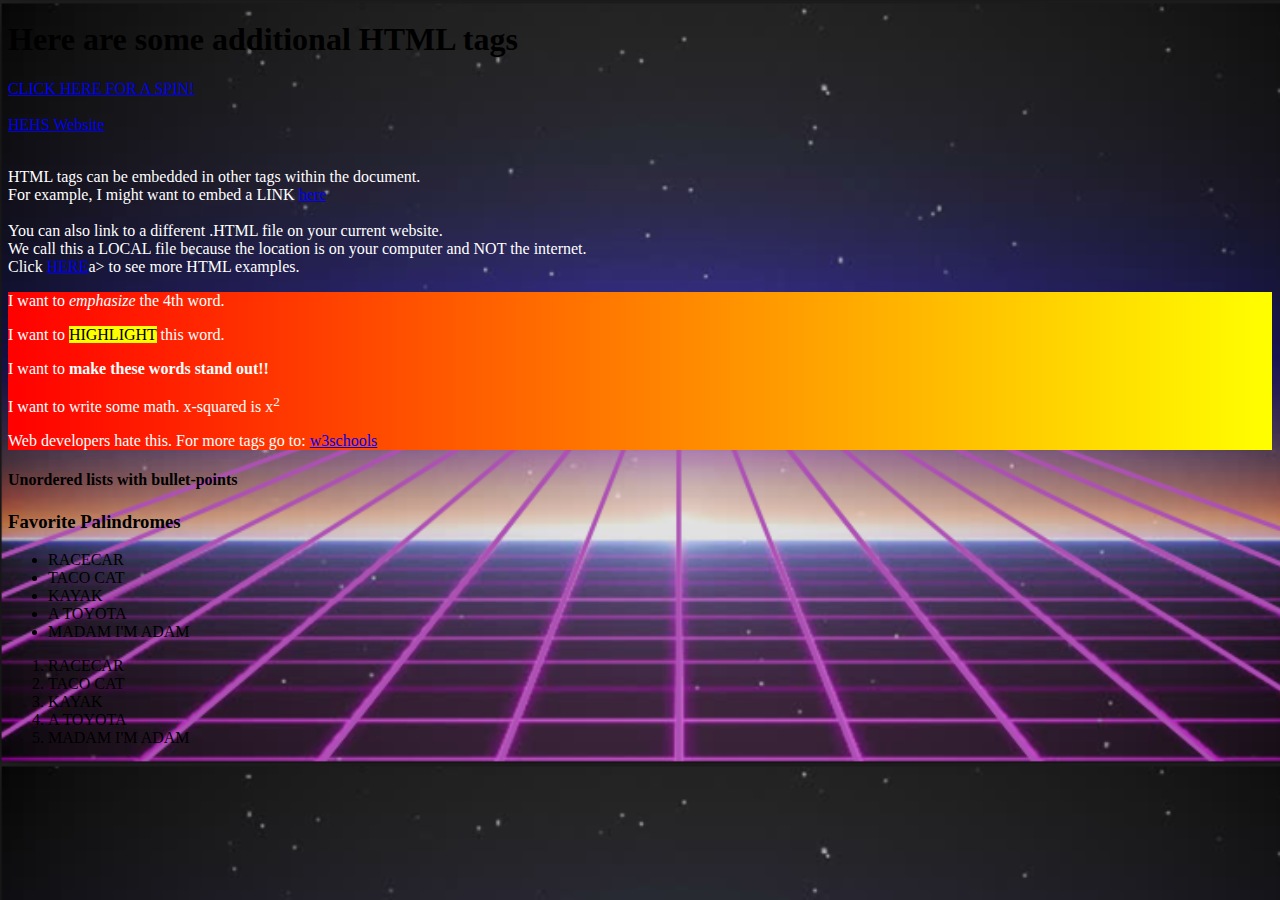
<file: index.html>
<!DOCTYPE html>
<html lang="en">
<head>
    <meta charset="UTF-8">
    <link rel="stylesheet" href="home.css">
    <title>Additional HTML</title>
</head>
<body>
<h1>Here are some additional HTML tags</h1>

<!--link to an external website-->
<a href="http://chihuahuaspin.com">CLICK HERE FOR A SPIN!</a>
<br>
<br>
<!--c
<create a link to hehs.d211.org -->
<a href="http://hehs.d211.org">HEHS Website</a>
 <br><br>
<!-- open paragraph tag-->
<p>
    HTML tags can be embedded in other tags within the document.<br>
    For example, I might want to embed a LINK <a HREF="http://dailyherald.com">here</a>
<br><br>
    You can also link to a different .HTML file on your current website.<br>
    We call this a LOCAL file because the location is on your computer and NOT the internet.<br>
    Click <a href="more.html">HERE</a>a> to see more HTML examples.
</p>
<div id="textExamples"> <!-- dive is a divider, mostly used for organizational purposes-->
    <!--inline text semantics allow you to EMPHASIZE specific parts
    of your content in many ways. THIS IS NOT DONE FOR STYLE, but
    rather, content reasons -->
    <p>I want to <em>emphasize</em> the 4th word.</p>
    <p>I want to <mark> HIGHLIGHT</mark> this word.</p>
    <p>I want to <strong>make these words stand out!!</strong></p>
    <p>I want to write some math. x-squared is x<sup>2</sup></p>
    <p>Web developers hate this. For more tags go to: <a href="http://www.w3schools.com">w3schools</a></p>

</div>

<div id="lists">
    <h4>Unordered lists with bullet-points</h4>
    <h3>Favorite Palindromes</h3>
    <ul> <!-- ul = Unordered List-->
        <li>RACECAR</li> <!-- list item-->
        <li>TACO CAT</li>
        <li>KAYAK</li>
        <li>A TOYOTA</li>
        <li>MADAM I'M ADAM</li>
    </ul>

    <ol> <!--ordered list-->
        <li>RACECAR</li>
        <li>TACO CAT</li>
        <li>KAYAK</li>
        <li>A TOYOTA</li>
        <li>MADAM I'M ADAM</li>

    </ol>

</div>
</body>


</body>
</html>
</file>
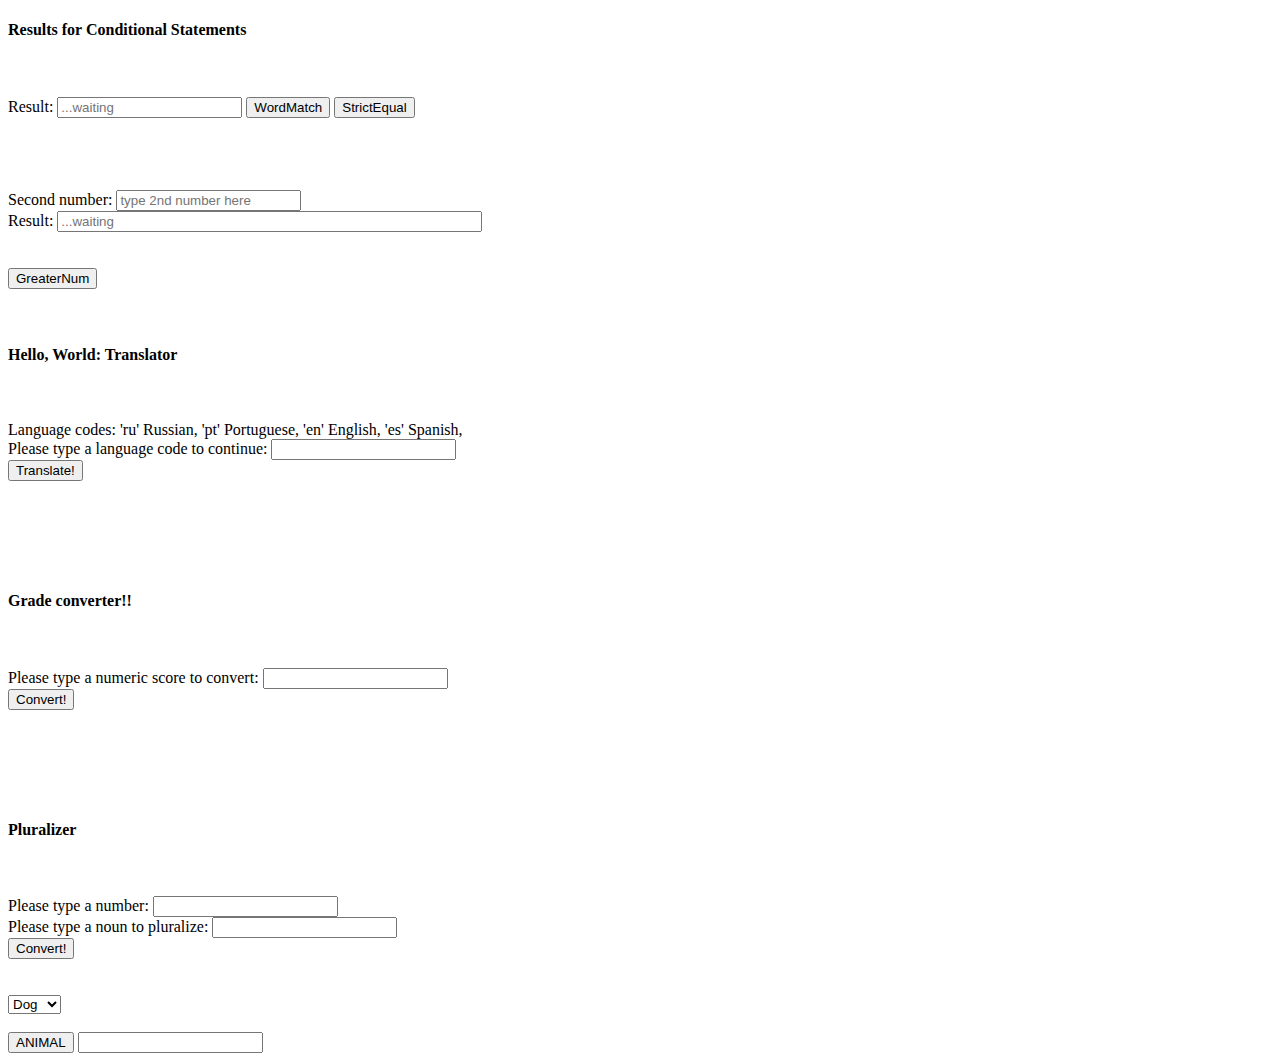
<file: JavaScript Mini-Projects/index.html>
<!DOCTYPE html>
<html lang="en" xmlns="http://www.w3.org/1999/html">
<head>
    <meta charset="UTF-8">
    <title>Javascript MiniProjs</title>
    <script src="myScript.js"></script>
</head>
<body>
<!--further organize my content by creating 'forms' on an HTML doc-->
<form name="ifThens">
    <h4>Results for Conditional Statements</h4>
    <br><br>
    Result: <input type="text"  name="result" readonly="true" placeholder="...waiting">
    <button type="button" onclick="document.ifThens.result.value=wordMatch()">WordMatch</button>
    <button type="button" onclick="document.ifThens.result.value=strictEqual()">StrictEqual</button>
</form>
<br><br><br>
<form name="project1">
    <img name="image+
    first number <input type="text name="input1" placeholder="type 1st number here">
    <br>
        Second number: <input type="text" name="input2" placeholder="type 2nd number here">
    <br>
    Result: <input type="text" name="result" randomly="true" placeholder="...waiting" size="50">
    <br><br><br>
    <button type="button" onclick="document.project1.result.value=greaterNum()">GreaterNum</button>

</form>
<br><br>
<form name="project2">
    <h4>Hello, World: Translator</h4>
    <br><br>
    Language codes: 'ru' Russian, 'pt' Portuguese, 'en' English, 'es' Spanish,
    <br>
    Please type a language code to continue: <input name="lang" type="text">
    <br>
    <button type="button" onclick="document.project2.result.value=helloWorld()">Translate!</button>
    <br><br>
    <input type="text" readonly="true" name="result" style="border-style: none">
</form>
<br><br><br>
<form name="project3">
    <h4>Grade converter!!</h4>
    <br><br>
    Please type a numeric score to convert: <input type="text" name="num1">
    <br>
    <button type="button" onclick="document.project3.result.value=assignGrade()">Convert!</button>
    <br><br>
    <input type="text" readonly="true" name="result" style="border-style: none">
</form>
<br><br><br>
<form name="project4">
    <h4>Pluralizer</h4>
    <br><br>
    Please type a number: <input type="text" name="num1">
    <br>
    Please type a noun to pluralize: <input type="text" name="word1">
    <br>
    <button type="button" onclick="document.project4.result.value=pluralize()">Convert!</button>
    <br><br>
    <input type="text" readonly="true" name="result" style="border-style: none">
</form>
<form name="project5">
    <select id="activities">
        <option value="dog">Dog</option>
        <option value="cat">Cat</option>
        <option value="woof">Woof</option>
    </select>
    <br><br>
    <button type="button" onclick="document.project5.result.value=animalReport()">ANIMAL</button>
    <input id="result">
</form>
</body>
</html>
</file>
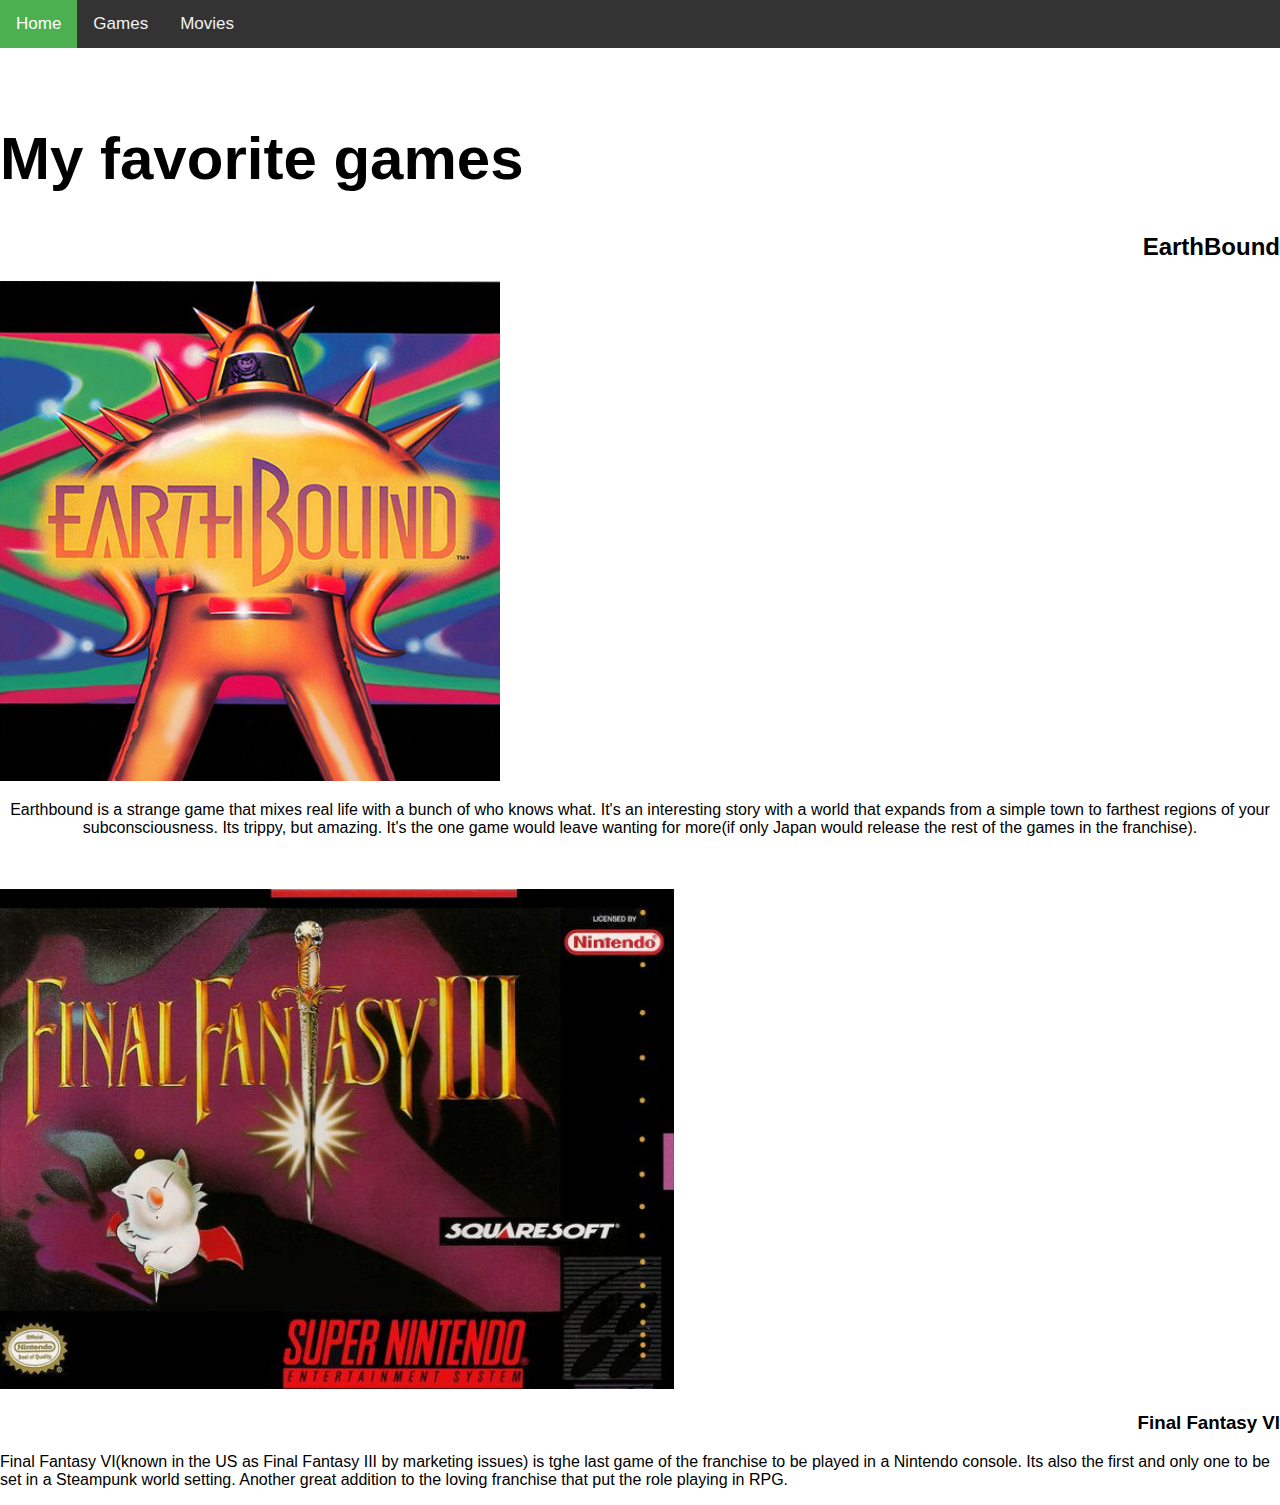
<file: games.html>
<!DOCTYPE html>
<html lang="en">
<head>
    <meta charset="UTF-8">
    <title>favorite video games</title>
</head>

<style>
    body {
        margin: 0;
        font-family: Arial, Helvetica, sans-serif;
    }

    .topnav {
        overflow: hidden;
        background-color: #333;
    }

    .topnav a {
        float: left;
        color: #f2f2f2;
        text-align: center;
        padding: 14px 16px;
        text-decoration: none;
        font-size: 17px;
    }

    .topnav a:hover {
        background-color: #ddd;
        color: black;
    }

    .topnav a.active {
        background-color: #4CAF50;
        color: white;
    }
</style>

<div class="topnav">
    <a class="active" href="mypage.html">Home</a>
    <a href="games.html">Games</a>
    <a href="movies.html">Movies</a>

</div>
<br><br>

<body>
<h1 style="font-size: 60px;">My favorite games</h1>

<h2 style="text-align: right" style="font-size:larger">EarthBound</h2>
<!--insert image to the left of heading 2-->

<img src="img/earthbound.jpg" style="width: 500px; height: 500px;">

<!--open paragraph center right-->

<p style="text-align:center" style="font-family: 'Arial Rounded MT Bold'";
<P>
    Earthbound is a strange game that mixes real life with a bunch of who knows what. It's an interesting story with
a world that expands from a simple town to farthest regions of your subconsciousness. Its trippy, but amazing. It's the one game
    would leave wanting for more(if only Japan would release the rest of the games in the franchise).
</P>
<br><br>

<img src="img/Final_Fantasy_VI.jpg" style="align-content: left" style="width=500" height=500">

<h3 style="text-align: right" style="font-size: larger">Final Fantasy VI</h3>

<p>
 Final Fantasy VI(known in the US as Final Fantasy III by marketing issues) is tghe last game of the franchise to be played
    in a Nintendo console. Its also the first and only one to be set in a Steampunk world setting. Another great addition to the loving
    franchise that put the role playing in RPG.

</p>

</body>
</html>
</file>
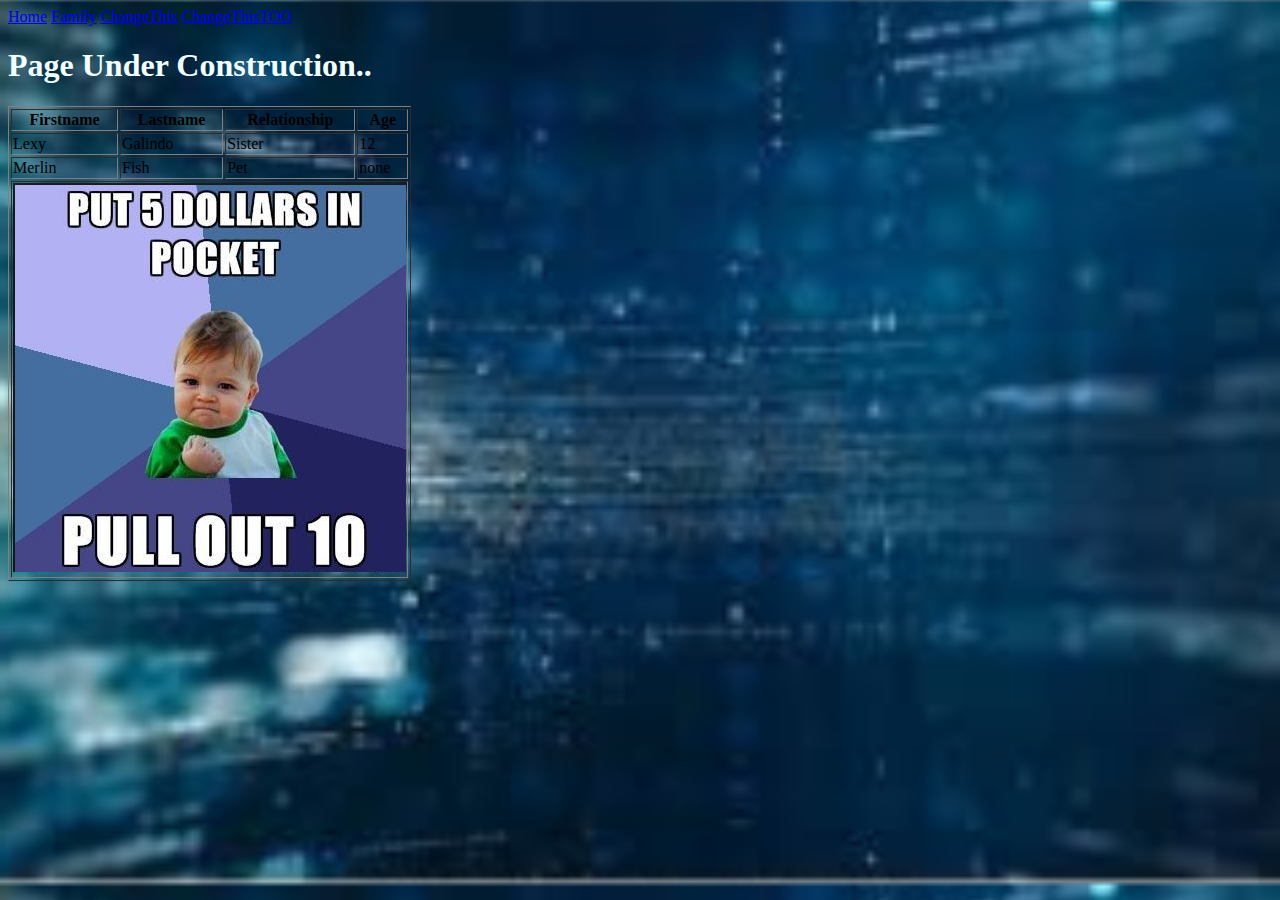
<file: more.html>
<!DOCTYPE html>
<html lang="en">
<head>
    <meta charset="UTF-8">
    <title>Even More HTML</title>
    <link rel="stylesheet" href="more.css">
</head>
<body>
<div class="topnav">
    <a class="active" href="index.html">Home</a>
    <a href="more.html">Family</a>
    <a href="changeThis">ChangeThis</a>
    <a href="ChangeThisTOO">ChangeThisTOO</a>
</div>

<h1>Page Under Construction..</h1>
<!--
A HTML table is defined with the <table> tag.

Each table row is defined with the <tr> tag (table row).
A table header is defined with the <th> tag (table header).
By default, table headings are BOLD and CENTERED.
A table data/cell is defined with the <td> tag.
-->

<table style="width: auto" id="firstTable" border="solid">
    <tr>
        <th>Firstname</th>
        <th>Lastname</th>
        <th>Relationship</th>
        <th>Age</th>
    </tr>
        <td>Lexy</td>
        <td>Galindo</td>
        <td>Sister</td>
        <td>12</td>
    </tr>
    <tr>
        <td>Merlin</td>
        <td>Fish</td>
        <td>Pet</td>
        <td>none</td>
    </tr>
        <td colspan="4">
            <img src="img/meme.jpg">

        </td>
    </tr>

</table>

</body>
</html>
</file>
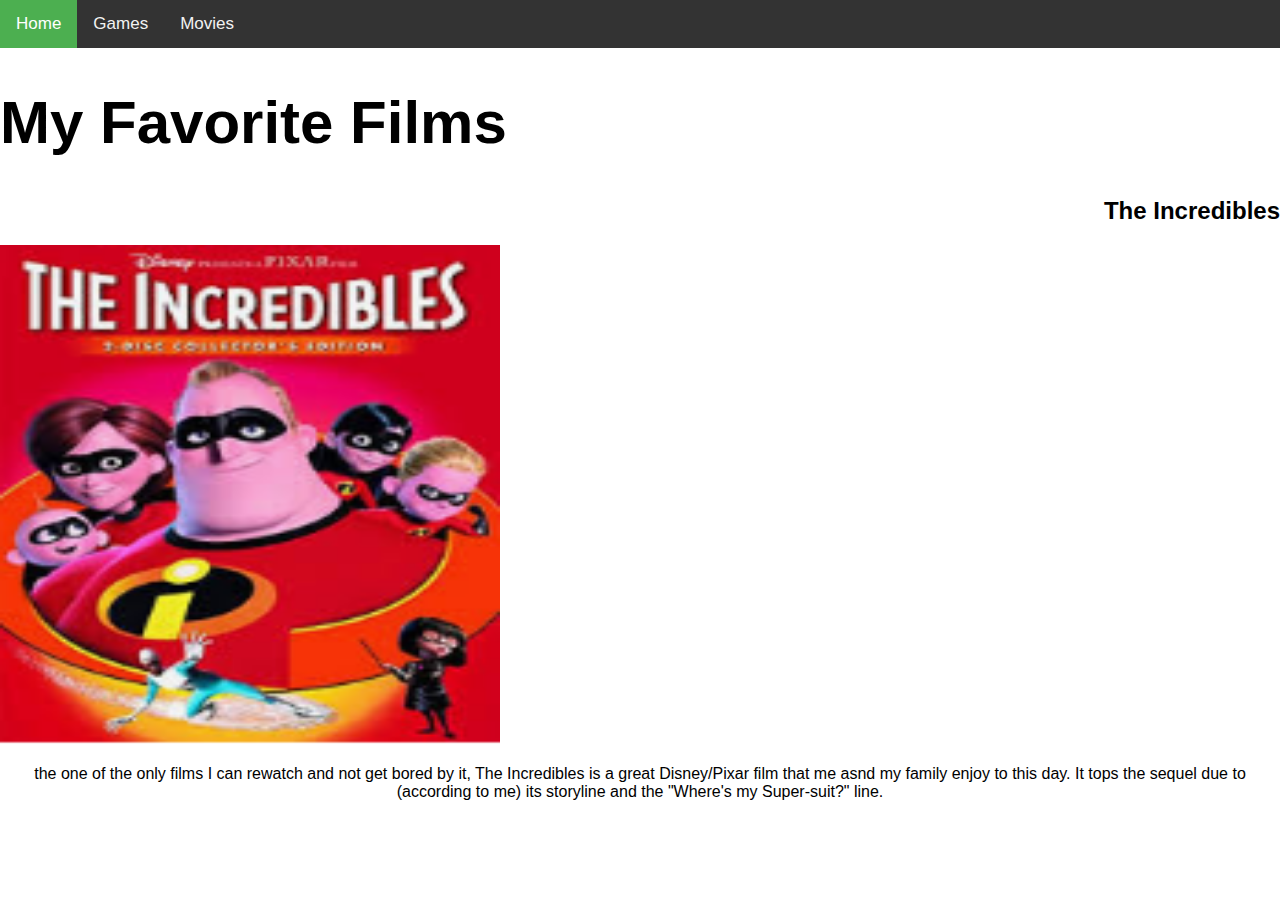
<file: movies.html>
<!DOCTYPE html>
<html lang="en">
<head>
    <meta charset="UTF-8">
    <title>My Favorite Movies</title>
</head>
<!-- here you place the top navigation bar. Tags and references can be found in WWW.W3SCHOOLS.COM-->
<style>
    body {
        margin: 0;
        font-family: Arial, Helvetica, sans-serif;
    }

    .topnav {
        overflow: hidden;
        background-color: #333;
    }

    .topnav a {
        float: left;
        color: #f2f2f2;
        text-align: center;
        padding: 14px 16px;
        text-decoration: none;
        font-size: 17px;
    }

    .topnav a:hover {
        background-color: #ddd;
        color: black;
    }

    .topnav a.active {
        background-color: #4CAF50;
        color: white;
    }
</style>
<div class="topnav">
    <a class="active" href="mypage.html">Home</a>
    <a href="games.html">Games</a>
    <a href="movies.html">Movies</a>

</div>

<body>
<h1 style="font-size: 60px">My Favorite Films</h1>

<h2 style="text-align: right" style="font-size:larger">The Incredibles</h2>
<!--insert image here-->
<img src="img/the%20incredibles.jpg" style="width: 500px; height: 500px">
<p style="text-align: center" style="font-family: 'Adobe Garamond Pro Bold'";>
    the one of the only films I can rewatch and not get bored by it, The Incredibles is a great Disney/Pixar film that me asnd my family enjoy to this day. It tops the sequel due to (according to me) its storyline
    and the "Where's my Super-suit?" line.
</p>


</body>
</html>
</file>
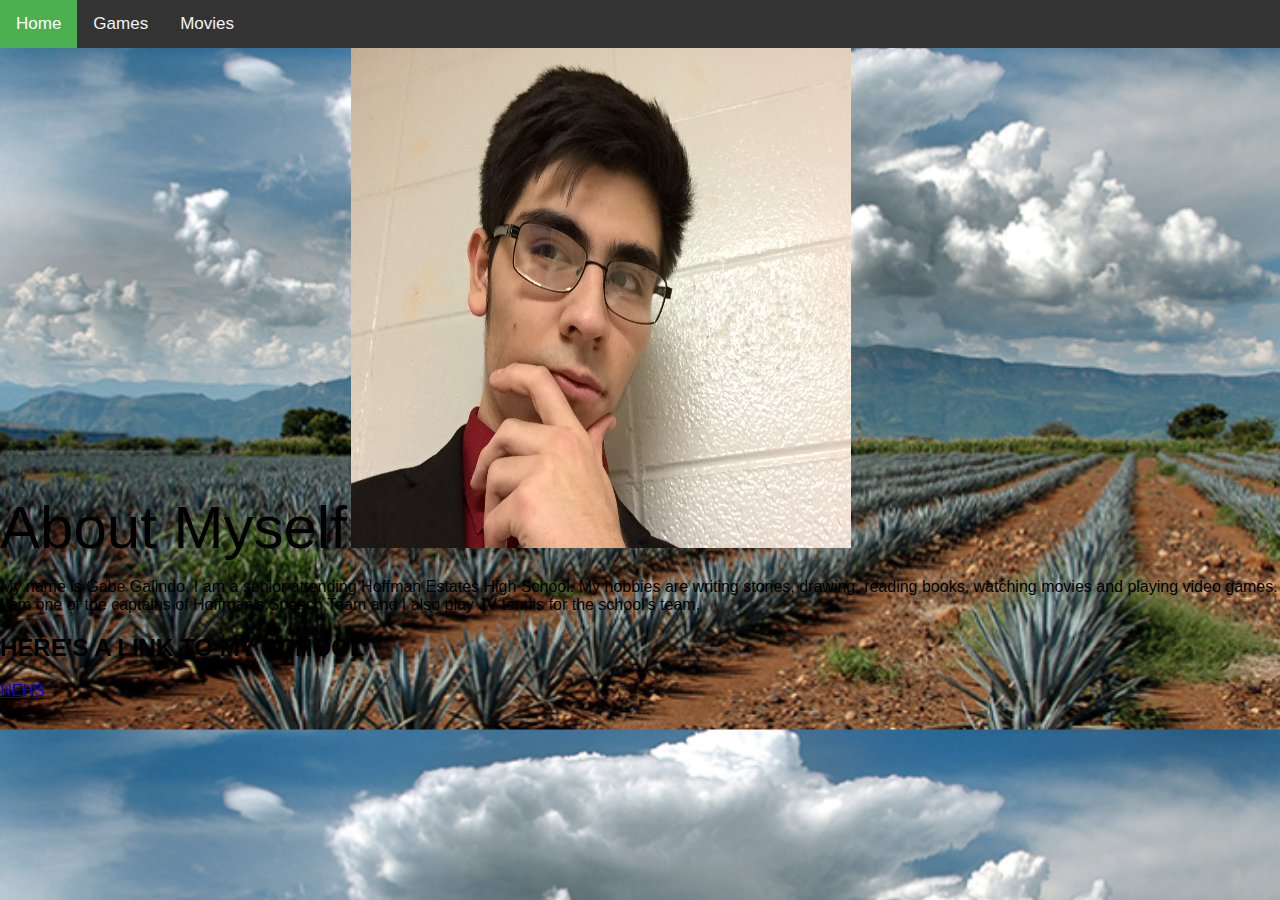
<file: mypage.html>
<!DOCTYPE html>
<html lang="en">
<head>
    <meta charset="UTF-8">
    <link rel="stylesheet" href="mypage.css">
    <title>My Personal Page</title>

</head>
<!-- here you place the top navigation bar. Tags and references can be found in WWW.W3SCHOOLS.COM-->
<style>
    body {
        margin: 0;
        font-family: Arial, Helvetica, sans-serif;
    }

    .topnav {
        overflow: hidden;
        background-color: #333;
    }

    .topnav a {
        float: left;
        color: #f2f2f2;
        text-align: center;
        padding: 14px 16px;
        text-decoration: none;
        font-size: 17px;
    }

    .topnav a:hover {
        background-color: #ddd;
        color: black;
    }

    .topnav a.active {
        background-color: #4CAF50;
        color: white;
    }
</style>

<div class="topnav">
    <a class="active" href="mypage.html">Home</a>
    <a href="games.html">Games</a>
    <a href="movies.html">Movies</a>

</div>


<body>

<hl style="font-size: 60px;">About Myself</hl>
<!-- reveal image of me-->


<img src="img/myface.jpg" style="width:500px;height:500px;">

<!-- open a paragraph tag-->
    <P style="text-align:center">
    <p style="color: azure";>

<p>
    My name is Gabe Galindo, I am a senior attending Hoffman Estates High School. My hobbies are writing stories,
    drawing, reading books, watching movies and playing video games. I am one of the captains of Hoffman's Speech Team and I also play
    JV tennis for the school's team.
</P>

<h2>HERE'S A LINK TO MY SCHOOL</h2> <a href="http://hehs.d211.org"> HEHS </a>



</body>
</html>
</file>
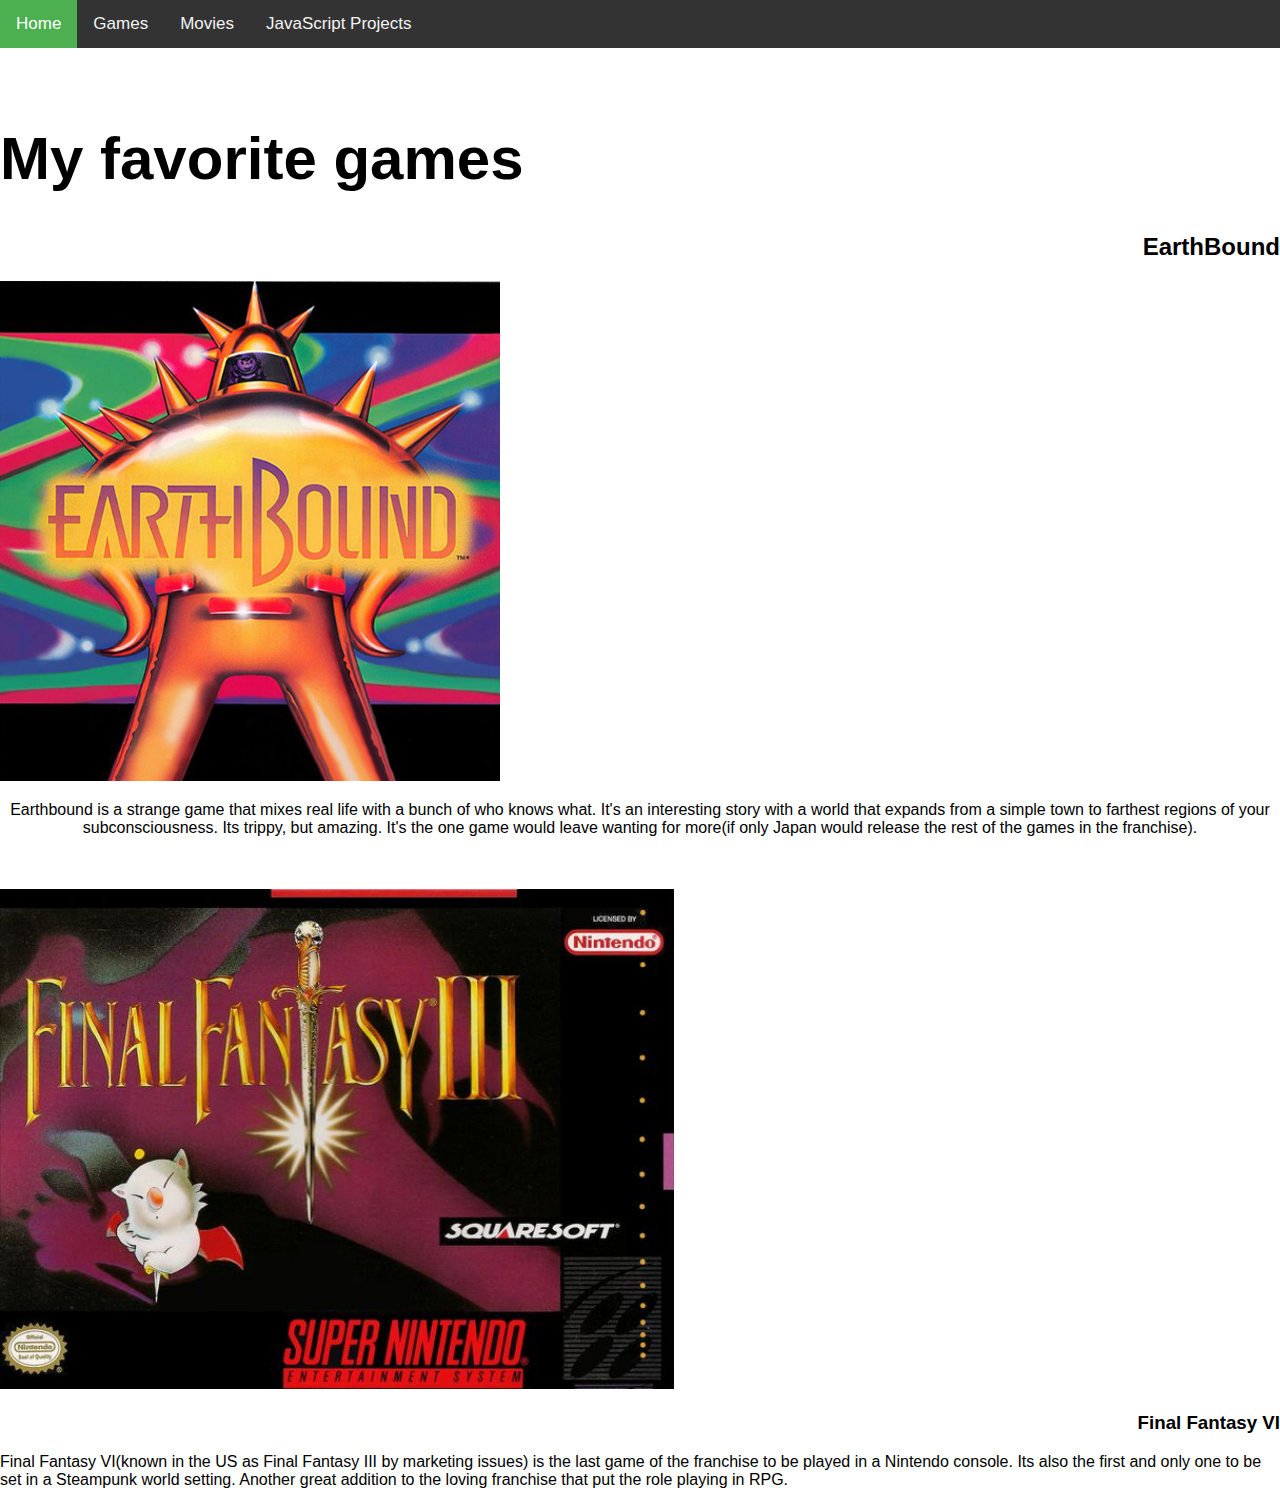
<file: Additional HTML tags/games.html>
<!DOCTYPE html>
<html lang="en">
<head>
    <meta charset="UTF-8">
    <title>favorite video games</title>
</head>

<style>
    body {
        margin: 0;
        font-family: Arial, Helvetica, sans-serif;
    }

    .topnav {
        overflow: hidden;
        background-color: #333;
    }

    .topnav a {
        float: left;
        color: #f2f2f2;
        text-align: center;
        padding: 14px 16px;
        text-decoration: none;
        font-size: 17px;
    }

    .topnav a:hover {
        background-color: #ddd;
        color: black;
    }

    .topnav a.active {
        background-color: #4CAF50;
        color: white;
    }
</style>

<div class="topnav">
    <a class="active" href="mypage.html">Home</a>
    <a href="games.html">Games</a>
    <a href="movies.html">Movies</a>
    <a href="Homeprojects.html">JavaScript Projects</a>

</div>
<br><br>

<body>
<h1 style="font-size: 60px;">My favorite games</h1>

<h2 style="text-align: right" style="font-size:larger">EarthBound</h2>
<!--insert image to the left of heading 2-->

<img src="img/earthbound.jpg" style="width: 500px; height: 500px;">

<!--open paragraph center right-->

<p style="text-align:center" style="font-family: 'Arial Rounded MT Bold'";
<P>
    Earthbound is a strange game that mixes real life with a bunch of who knows what. It's an interesting story with
a world that expands from a simple town to farthest regions of your subconsciousness. Its trippy, but amazing. It's the one game
    would leave wanting for more(if only Japan would release the rest of the games in the franchise).
</P>
<br><br>

<img src="img/Final_Fantasy_VI.jpg" style="align-content: left" style="width=500" height=500">

<h3 style="text-align: right" style="font-size: larger">Final Fantasy VI</h3>

<p>
 Final Fantasy VI(known in the US as Final Fantasy III by marketing issues) is the last game of the franchise to be played
    in a Nintendo console. Its also the first and only one to be set in a Steampunk world setting. Another great addition to the loving
    franchise that put the role playing in RPG.

</p>

</body>
</html>
</file>
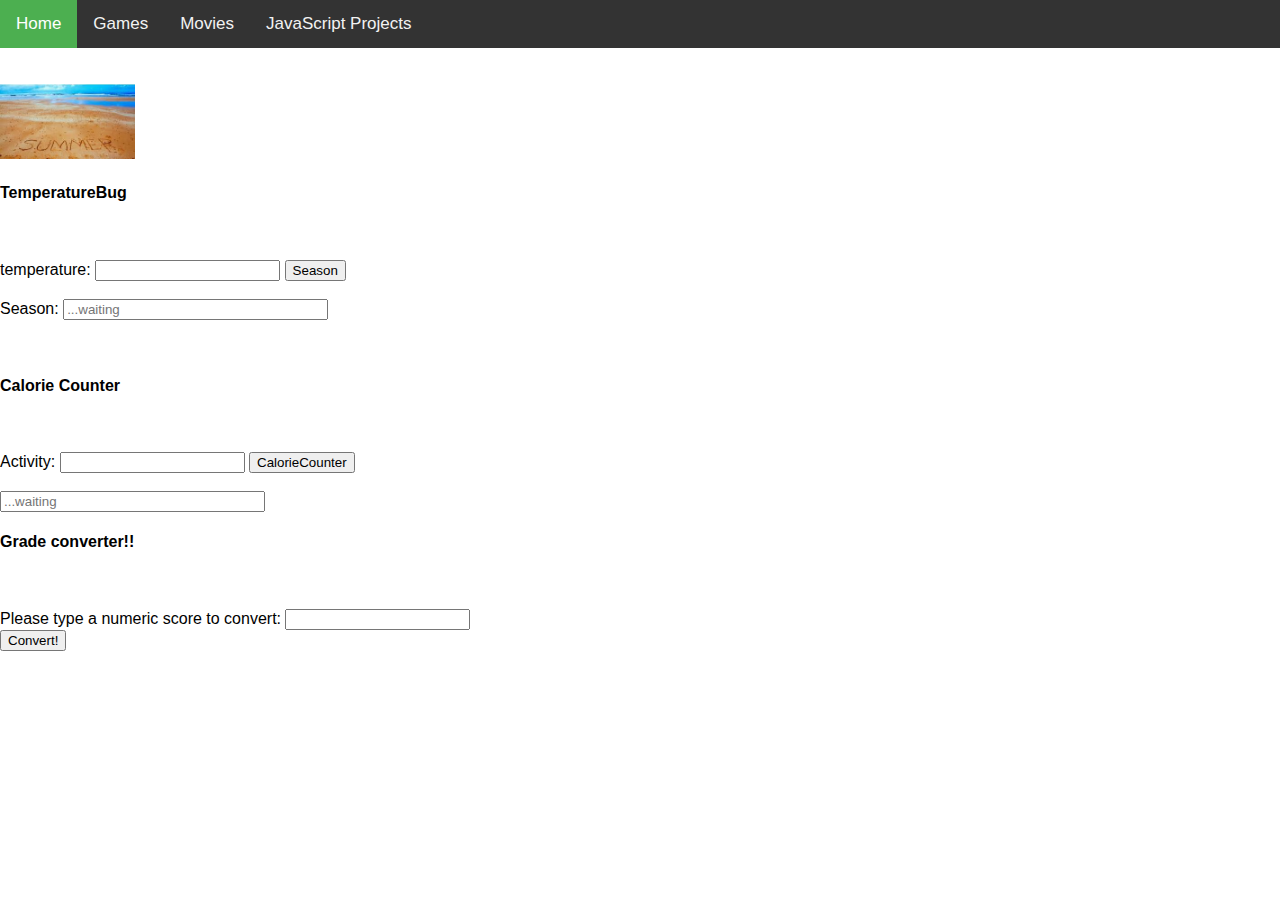
<file: Additional HTML tags/Homeprojects.html>
<!DOCTYPE html>
<html lang="en" xmlns="http://www.w3.org/1999/html">
<head>
    <meta charset="UTF-8">
    <title>HomeProjects</title>
    <script src="myownscript.js"></script>
</head>
<style>
    body {
        margin: 0;
        font-family: Arial, Helvetica, sans-serif;
    }

    .topnav {
        overflow: hidden;
        background-color: #333;
    }

    .topnav a {
        float: left;
        color: #f2f2f2;
        text-align: center;
        padding: 14px 16px;
        text-decoration: none;
        font-size: 17px;
    }

    .topnav a:hover {
        background-color: #ddd;
        color: black;
    }

    .topnav a.active {
        background-color: #4CAF50;
        color: white;
    }
</style>

<div class="topnav">
    <a class="active" href="mypage.html">Home</a>
    <a href="games.html">Games</a>
    <a href="movies.html">Movies</a>
    <a href="Homeprojects.html">JavaScript Projects</a>
</div>
<br><br>
<body>
<img id="weather" src="img/beach.JPG" height="75">

<form name="conditional">
    <h4>TemperatureBug</h4>
    <br><br>
    temperature: <input type="text" name="degrees">
    <button type="button" onclick="document.conditional.result.value=season()">Season</button>
    <br><br>
   Season: <input type="text" name="result" readonly="true" placeholder="...waiting" size="30">

<br><br><br>


</form>

<form name="calories">
    <h4>Calorie Counter</h4>
    <br><br>
    Activity: <input type="text" name="actions">
    <button type="button" onclick="document.calories.result.value=CalorieCounter()">CalorieCounter</button>
    <br><br>
    <input type="text" name="result" readonly="true" placeholder="...waiting" size="30">

</form>
<form name="project3">
    <h4>Grade converter!!</h4>
    <br><br>
    Please type a numeric score to convert: <input type="text" name="num1">
    <br>
    <button type="button" onclick="document.project3.result.value=assignGrade()">Convert!</button>
    <br><br>
    <input type="text" readonly="true" name="result" style="border-style: none">
</form>
</body>
</html>
</file>
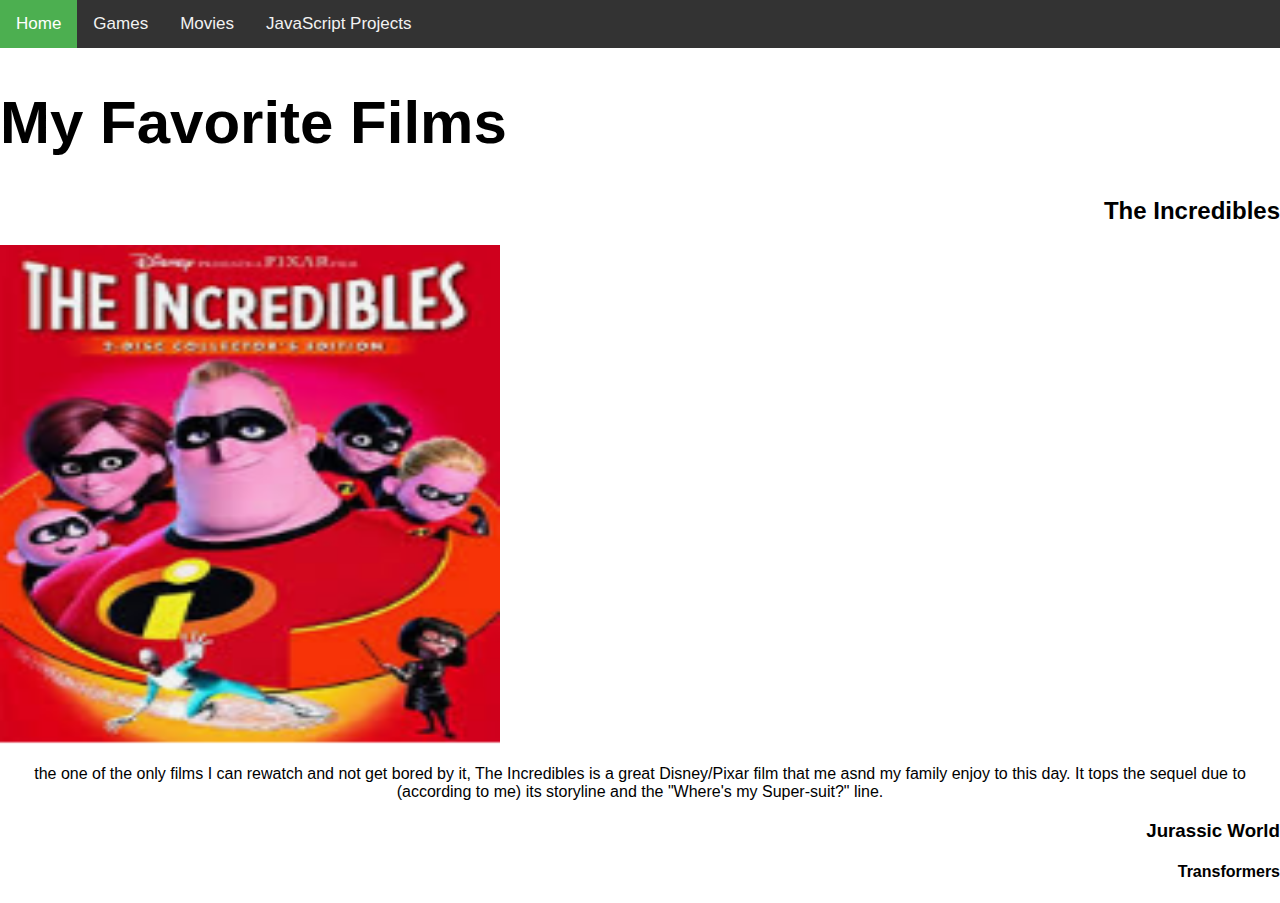
<file: Additional HTML tags/movies.html>
<!DOCTYPE html>
<html lang="en">
<head>
    <meta charset="UTF-8">
    <title>My Favorite Movies</title>
</head>
<!-- here you place the top navigation bar. Tags and references can be found in WWW.W3SCHOOLS.COM-->
<style>
    body {
        margin: 0;
        font-family: Arial, Helvetica, sans-serif;
    }

    .topnav {
        overflow: hidden;
        background-color: #333;
    }

    .topnav a {
        float: left;
        color: #f2f2f2;
        text-align: center;
        padding: 14px 16px;
        text-decoration: none;
        font-size: 17px;
    }

    .topnav a:hover {
        background-color: #ddd;
        color: black;
    }

    .topnav a.active {
        background-color: #4CAF50;
        color: white;
    }
</style>
<div class="topnav">
    <a class="active" href="mypage.html">Home</a>
    <a href="games.html">Games</a>
    <a href="movies.html">Movies</a>
    <a href="Homeprojects.html">JavaScript Projects</a>

</div>

<body>
<h1 style="font-size: 60px">My Favorite Films</h1>

<h2 style="text-align: right" style="font-size:larger">The Incredibles</h2>
<!--insert image here-->
<img src="img/the%20incredibles.jpg" style="width: 500px; height: 500px">
<p style="text-align: center" style="font-family: 'Adobe Garamond Pro Bold'";>
    the one of the only films I can rewatch and not get bored by it, The Incredibles is a great Disney/Pixar film that me asnd my family enjoy to this day. It tops the sequel due to (according to me) its storyline
    and the "Where's my Super-suit?" line.
</p>

<h3 style="text-align: right" style="font-size:larger">Jurassic World</h3>

<h4 style="text-align: right" style="font-size:larger">Transformers</h4>

</body>
</html>
</file>
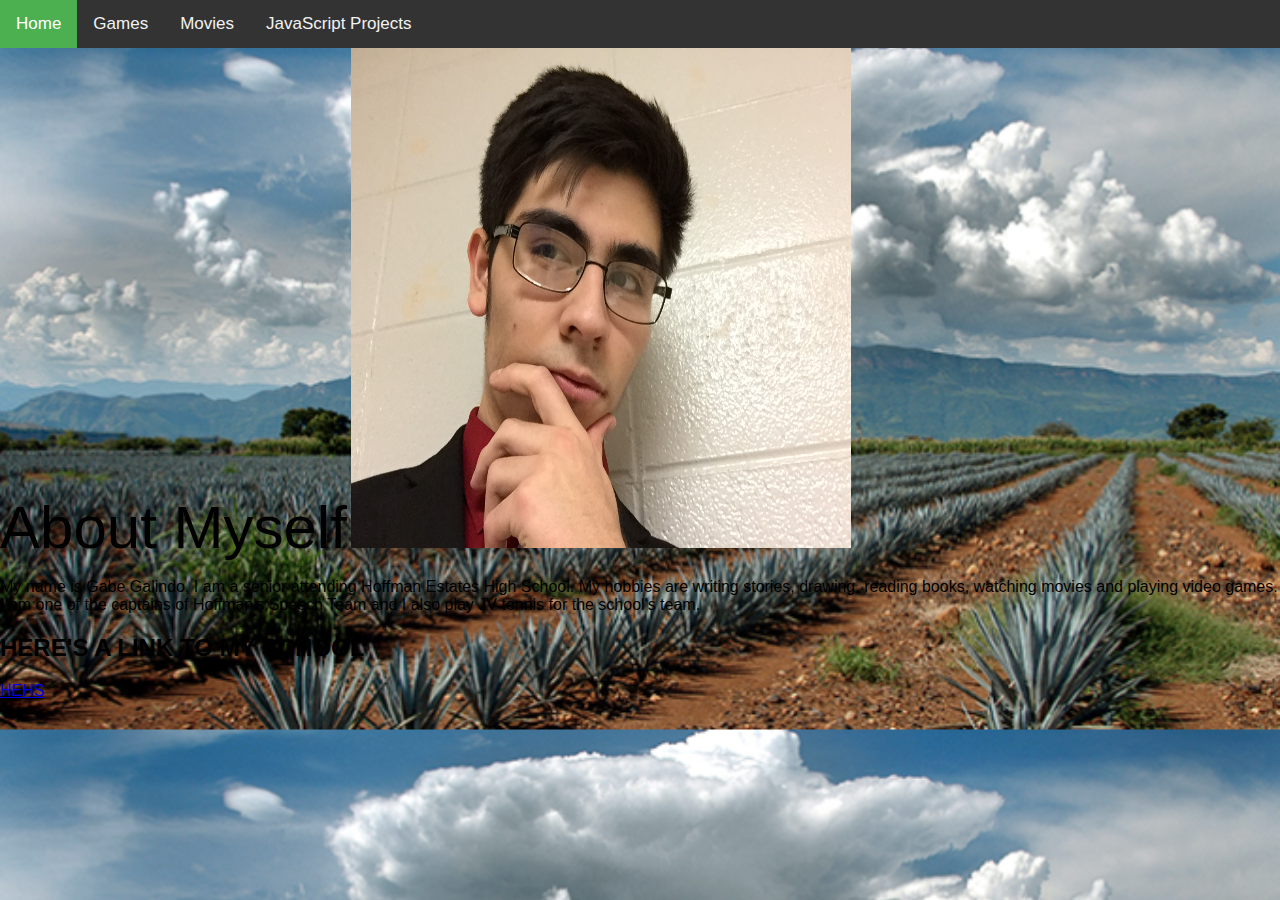
<file: Additional HTML tags/mypage.html>
<!DOCTYPE html>
<html lang="en">
<head>
    <meta charset="UTF-8">
    <link rel="stylesheet" href="mypage.css">
    <title>My Personal Page</title>

</head>
<!-- here you place the top navigation bar. Tags and references can be found in WWW.W3SCHOOLS.COM-->
<style>
    body {
        margin: 0;
        font-family: Arial, Helvetica, sans-serif;
    }

    .topnav {
        overflow: hidden;
        background-color: #333;
    }

    .topnav a {
        float: left;
        color: #f2f2f2;
        text-align: center;
        padding: 14px 16px;
        text-decoration: none;
        font-size: 17px;
    }

    .topnav a:hover {
        background-color: #ddd;
        color: black;
    }

    .topnav a.active {
        background-color: #4CAF50;
        color: white;
    }
</style>

<div class="topnav">
    <a class="active" href="mypage.html">Home</a>
    <a href="games.html">Games</a>
    <a href="movies.html">Movies</a>
    <a href="Homeprojects.html">JavaScript Projects</a>

</div>


<body>

<hl style="font-size: 60px;">About Myself</hl>
<!-- reveal image of me-->


<img src="img/myface.jpg" style="width:500px;height:500px;">

<!-- open a paragraph tag-->
    <P style="text-align:center">
    <p style="color: azure";>

<p>
    My name is Gabe Galindo, I am a senior attending Hoffman Estates High School. My hobbies are writing stories,
    drawing, reading books, watching movies and playing video games. I am one of the captains of Hoffman's Speech Team and I also play
    JV tennis for the school's team.
</P>

<h2>HERE'S A LINK TO MY SCHOOL</h2> <a href="http://hehs.d211.org"> HEHS </a>



</body>
</html>
</file>
<file: home.css>
/*
This is how you do code comments in CSS

Again, more CSS tags/reference can be found t WWW.W3SCHOOLS.COM

 */
body
{
    background-image: url("img/grid.jpg");
    background-repeat: repeat;
    background-size: cover;
}

#textExamples
{
    background-image: linear-gradient(to right, red , yellow);
    /* background-color: black;
    color: white;
     */
}


hl
{
    color: chartreuse;
    text-align: center;
}

p
{
    color: white;
}
</file>
<file: more.css>
body

{
    background-image: url("img/digital2.jpg");
    background-repeat: repeat;
    background-size: cover;
}


h1

{
    color: azure;
}

p

{
    color: whitesmoke;
}
</file>
<file: mypage.css>
/*
Tags and references can be found on WWW.W3SCHOOLS.COM

 */

body
{
    background-image: url("img/agave.jpg");
    background-repeat: repeat;
    background-size: cover;
}

img {
    width: 100%;
    height: auto;
}
</file>
<file: Additional HTML tags/mypage.css>
/*
Tags and references can be found on WWW.W3SCHOOLS.COM

 */

body
{
    background-image: url("img/agave.jpg");
    background-repeat: repeat;
    background-size: cover;
}

img {
    width: 100%;
    height: auto;
}
</file>
